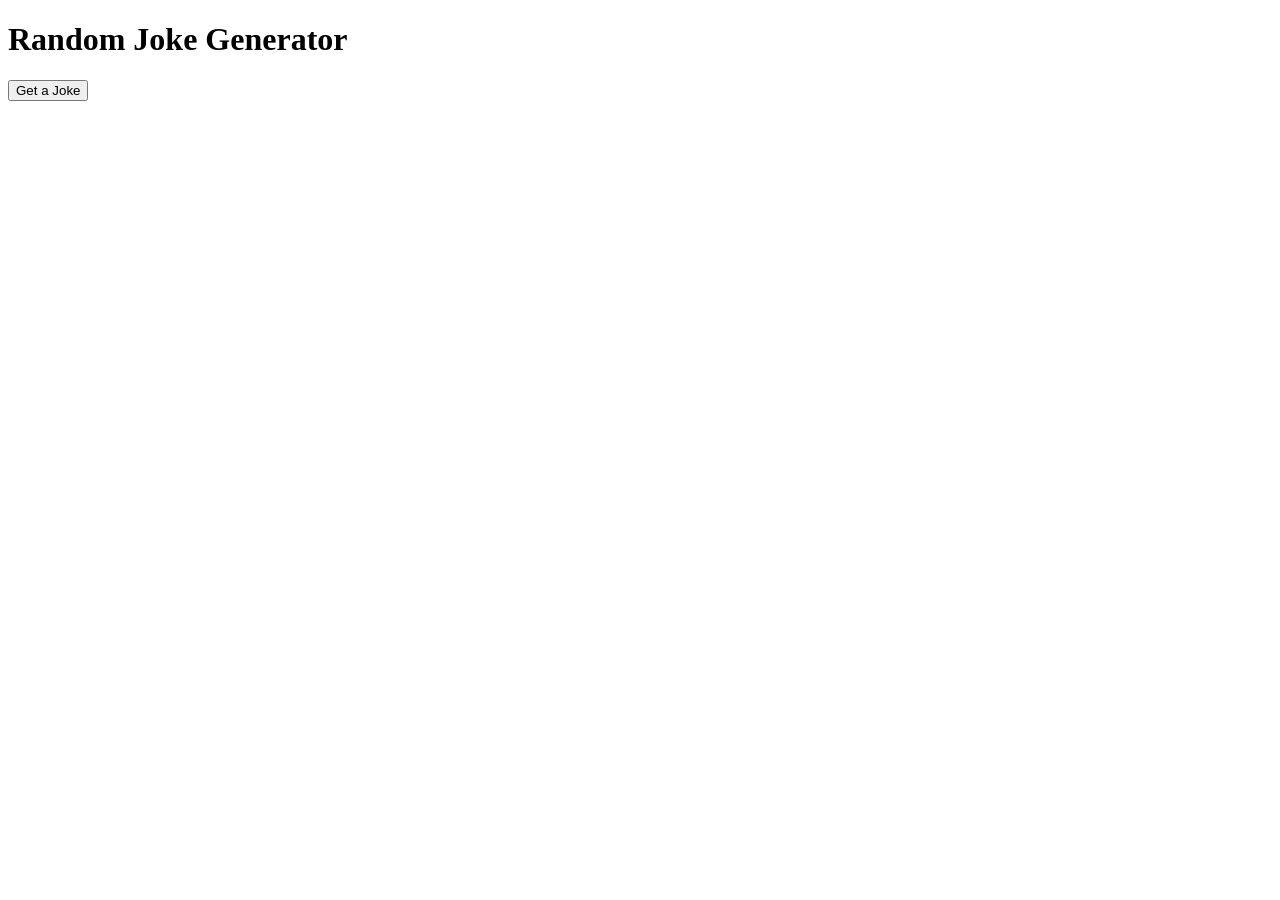
<file: joke-generator/index.html>
<!DOCTYPE html>
<html lang="en">
<head>
    <meta charset="UTF-8">
    <meta name="viewport" content="width=device-width, initial-scale=1.0">
    <title>Random Joke Generator</title>
    <script src="https://code.jquery.com/jquery-3.6.0.min.js"></script>
</head>
<body>
    <h1>Random Joke Generator</h1>
    <button id="jokeButton">Get a Joke</button>
    <p id="joke"></p>

    <script>
        $(document).ready(function() {
            $('#jokeButton').click(function() {
                $.get('https://official-joke-api.appspot.com/random_joke', function(data) {
                    $('#joke').text(data.setup + ' - ' + data.punchline);
                });
            });
        });
    </script>
</body>
</html>
</file>
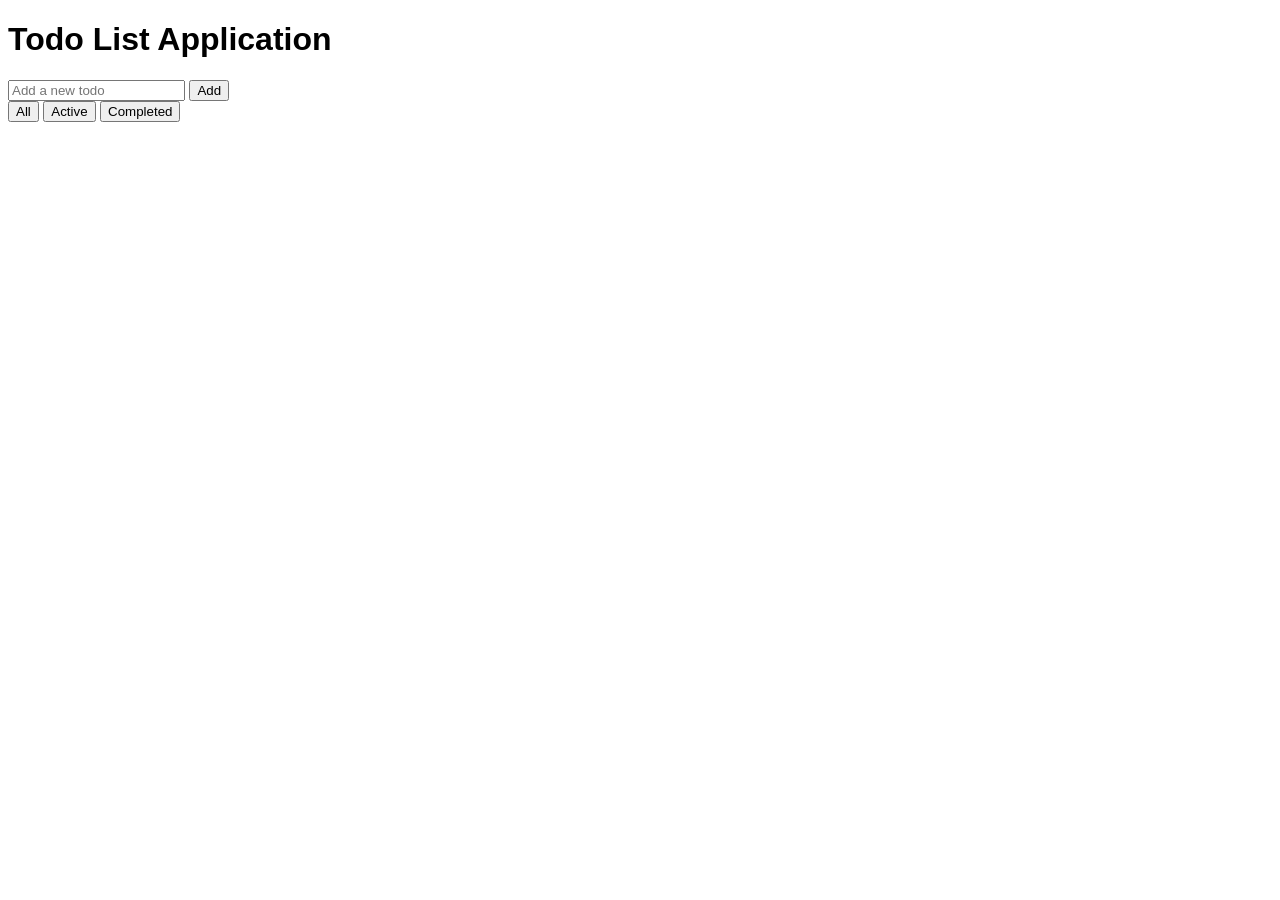
<file: todo-app/index.html>
<!DOCTYPE html>
<html lang="en">
<head>
    <meta charset="UTF-8">
    <meta name="viewport" content="width=device-width, initial-scale=1.0">
    <title>Todo List App</title>
    <style>
        body { font-family: Arial, sans-serif; }
        #todo-list { margin-top: 20px; }
        .todo-item { display: flex; justify-content: space-between; }
    </style>
</head>
<body>
    <h1>Todo List Application</h1>
    <input type="text" id="todo-input" placeholder="Add a new todo" />
    <button id="add-todo">Add</button>
    <div>
        <button id="filter-all">All</button>
        <button id="filter-active">Active</button>
        <button id="filter-completed">Completed</button>
    </div>
    <div id="todo-list"></div>
    <div id="stats"></div>

    <script>
        const todos = [];
        const todoInput = document.getElementById('todo-input');
        const todoList = document.getElementById('todo-list');
        const stats = document.getElementById('stats');

        document.getElementById('add-todo').addEventListener('click', () => {
            const text = todoInput.value.trim();
            if (text) {
                const todo = { text, completed: false };
                todos.push(todo);
                renderTodos();
                todoInput.value = '';
            }
        });

        function renderTodos() {
            todoList.innerHTML = '';
            todos.forEach((todo, index) => {
                const todoItem = document.createElement('div');
                todoItem.className = 'todo-item';
                todoItem.innerHTML = `
                    <span style='text-decoration: ${todo.completed ? "line-through" : "none"};'>${todo.text}</span>
                    <button onclick='toggleComplete(${index})'>${todo.completed ? "Undo" : "Complete"}</button>
                `;
                todoList.appendChild(todoItem);
            });
            updateStats();
        }

        function toggleComplete(index) {
            todos[index].completed = !todos[index].completed;
            renderTodos();
        }

        function updateStats() {
            const total = todos.length;
            const completed = todos.filter(todo => todo.completed).length;
            stats.innerHTML = `Total: ${total}, Completed: ${completed}`;
        }
    </script>
</body>
</html>
</file>
